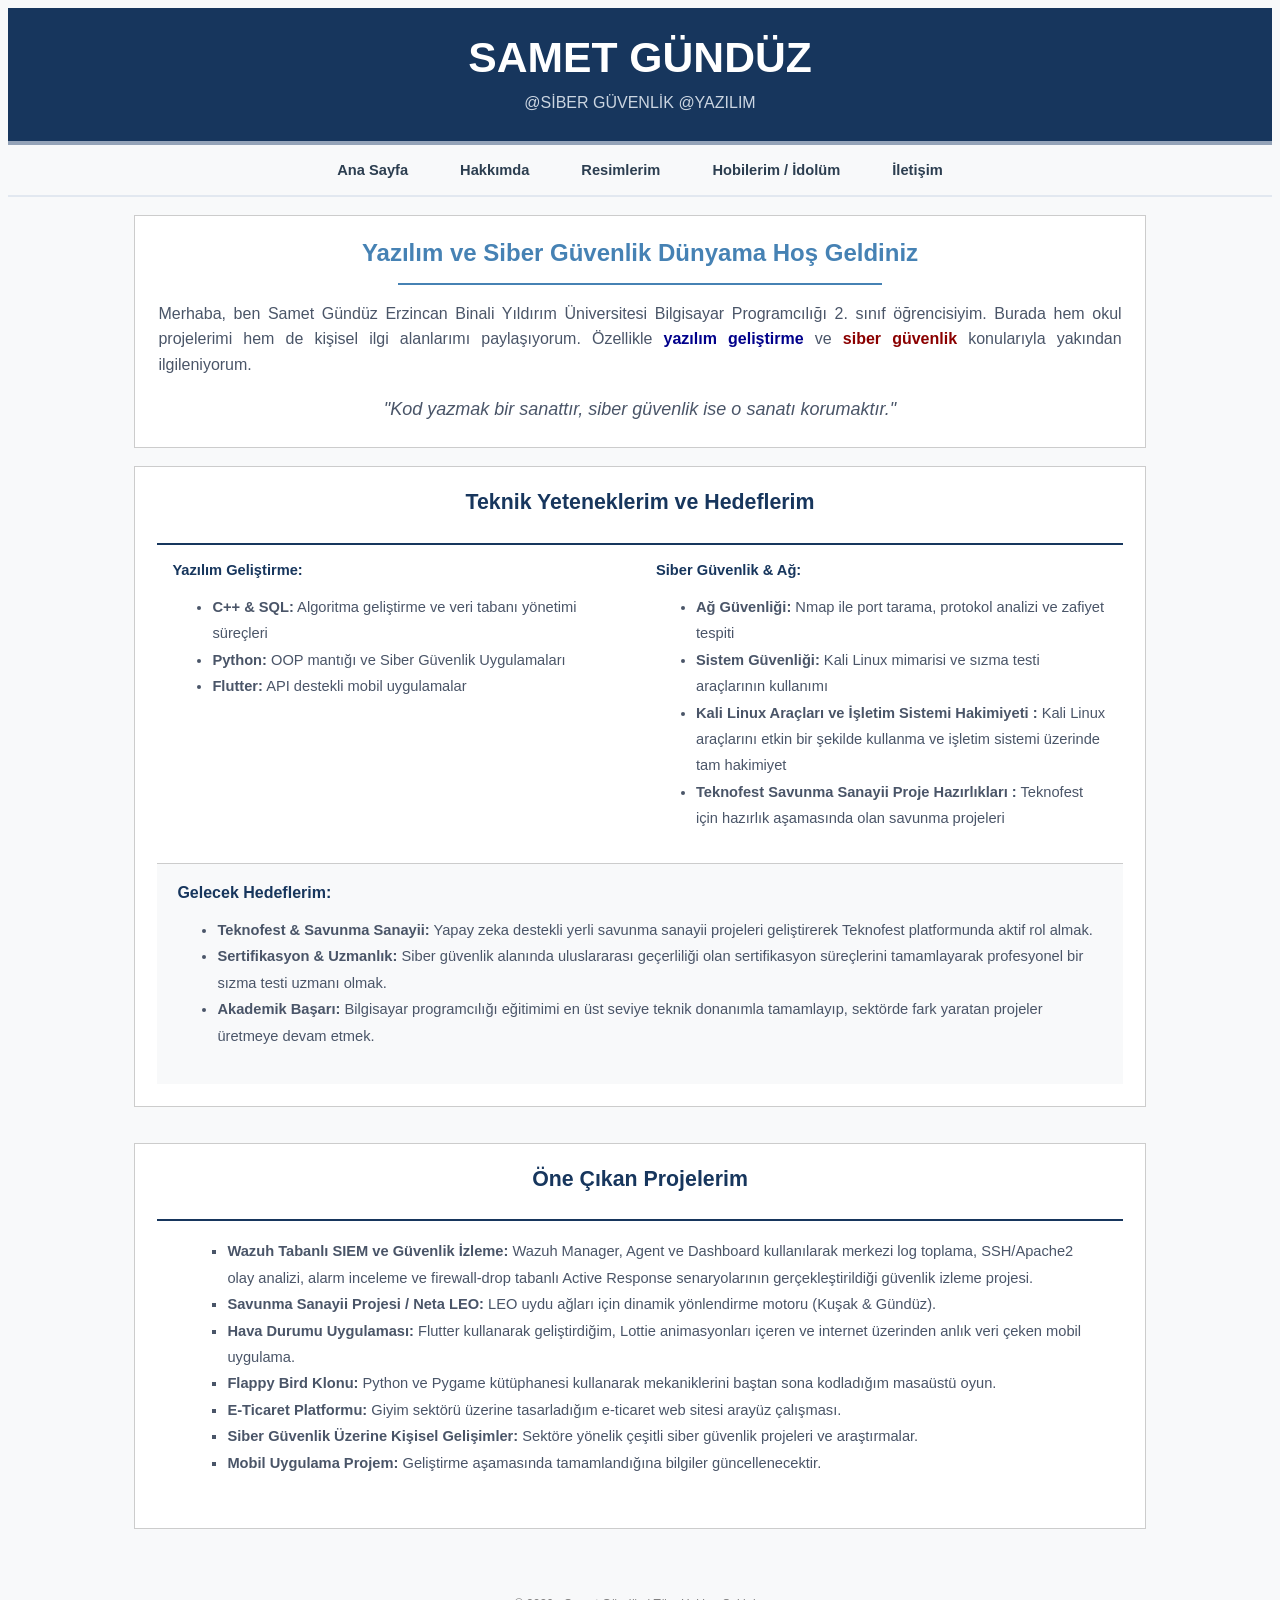
<file: index.html>
<html>
<head>
    <title>Kişisel Web Sitem - Ana Sayfa</title>
    <link rel="stylesheet" href="style.css">
</head>
<body>
    <table style="width: 100%; background-color: #17365d; border-bottom: 4px solid #94a3b8; padding: 25px 0px;" cellspacing="0" cellpadding="0">
        <tr>
            <td style="text-align: center;">
                <h1 style="font-family: Arial, sans-serif; font-size: 32pt; color: #ffffff; font-weight: bold; text-transform: uppercase; margin: 0;">
                    Samet Gündüz
                </h1>
                <p style="font-family: Arial, sans-serif; font-size: 12pt; color: #cbd5e1; margin-top: 8px; text-align: center;">
                    @SİBER GÜVENLİK @YAZILIM
                </p>
            </td>
        </tr>
    </table>

    <table style="width: 100%; background-color: #f8f9fa; border-bottom: 2px solid #e2e8f0; padding: 12px;">
        <tr>
            <td style="text-align: center;">
                <table align="center" style="background-color: transparent;">
                    <tr>
                        <td style="padding: 0px 25px;"><a href="index.html" style="color: #2c3e50; text-decoration: none; font-family: Tahoma, sans-serif; font-weight: bold; font-size: 11pt;">Ana Sayfa</a></td>
                        <td style="padding: 0px 25px;"><a href="hakkimda.html" style="color: #2c3e50; text-decoration: none; font-family: Tahoma, sans-serif; font-weight: bold; font-size: 11pt;">Hakkımda</a></td>
                        <td style="padding: 0px 25px;"><a href="resimler.html" style="color: #2c3e50; text-decoration: none; font-family: Tahoma, sans-serif; font-weight: bold; font-size: 11pt;">Resimlerim</a></td>
                        <td style="padding: 0px 25px;"><a href="ozel_sayfa.html" style="color: #2c3e50; text-decoration: none; font-family: Tahoma, sans-serif; font-weight: bold; font-size: 11pt;">Hobilerim / İdolüm</a></td>
                        <td style="padding: 0px 25px;"><a href="iletisim.html" style="color: #2c3e50; text-decoration: none; font-family: Tahoma, sans-serif; font-weight: bold; font-size: 11pt;">İletişim</a></td>
                    </tr>
                </table>
            </td>
        </tr>
    </table>

    <br>

    <center>
        <table style="width: 80%; background-color: white; border: 1px solid #cccccc; padding: 20px; font-size:18px">
            <tr>
                <td>
                    <h1 style="color: #4682B4; text-align: center; font-family: Verdana, sans-serif; font-size:18pt">
                        Yazılım ve Siber Güvenlik Dünyama Hoş Geldiniz
                    </h1>
                    <hr style="border: 1px solid #4682B4; width: 50%;">

                    <p style="text-align: justify; font-size: 16px; line-height: 1.6;">
                        Merhaba, ben Samet Gündüz Erzincan Binali Yıldırım Üniversitesi Bilgisayar Programcılığı 2. sınıf öğrencisiyim.
                        Burada hem okul projelerimi hem de kişisel ilgi alanlarımı paylaşıyorum.
                        Özellikle <strong style="color: darkblue;">yazılım geliştirme</strong> ve <strong style="color: darkred;">siber güvenlik</strong> konularıyla yakından ilgileniyorum.
                    </p>

                    <p style="text-align: center; font-style: italic; font-size: 18px;">
                        "Kod yazmak bir sanattır, siber güvenlik ise o sanatı korumaktır."
                    </p>
                </td>
            </tr>
        </table>
    </center>
    <br>
    <table style="width: 80%; background-color: #ffffff; border: 1px solid #cccccc; padding: 20px;" align="center">
        <tr>
            <td colspan="2" style="text-align: center; border-bottom: 2px solid #17365d; padding-bottom: 10px;">
                <h2 style="font-family: Arial, sans-serif; color: #17365d; font-size: 16pt;">Teknik Yeteneklerim ve Hedeflerim</h2>
            </td>
        </tr>
        <tr>
            <td style="width: 50%; padding: 15px; font-family: Arial, sans-serif; font-size: 11pt; vertical-align: top;">
                <b style="color: #17365d;">Yazılım Geliştirme:</b><br><br>
                <ul style="color: #4a5568; line-height: 1.8; margin-top: 0;">
                    <li><b>C++ & SQL:</b> Algoritma geliştirme ve veri tabanı yönetimi süreçleri</li>
                    <li><b>Python:</b> OOP mantığı ve Siber Güvenlik Uygulamaları</li>
                    <li><b>Flutter:</b> API destekli mobil uygulamalar</li>
                </ul>
            </td>
            <td style="width: 50%; padding: 15px; font-family: Arial, sans-serif; font-size: 11pt; vertical-align: top;">
                <b style="color: #17365d;">Siber Güvenlik & Ağ:</b><br><br>
                <ul style="color: #4a5568; line-height: 1.8; margin-top: 0;">
                    <li><b>Ağ Güvenliği:</b> Nmap ile port tarama, protokol analizi ve zafiyet tespiti</li>
                    <li><b>Sistem Güvenliği:</b> Kali Linux mimarisi ve sızma testi araçlarının kullanımı</li>
                    <li><b>Kali Linux Araçları ve İşletim Sistemi Hakimiyeti :</b> Kali Linux araçlarını etkin bir şekilde kullanma ve işletim sistemi üzerinde tam hakimiyet</li>
                    <li><b>Teknofest Savunma Sanayii Proje Hazırlıkları :</b> Teknofest için hazırlık aşamasında olan savunma projeleri</li>
                </ul>
            </td>
        </tr>
        <tr>
            <td colspan="2" style="background-color: #f8f9fa; padding: 20px; border-top: 1px solid #cccccc;">
                <b style="color: #17365d; font-family: Arial, sans-serif;">Gelecek Hedeflerim:</b>
                <ul style="color: #4a5568; font-family: Arial, sans-serif; font-size: 11pt; line-height: 1.8;">
                    <li><b>Teknofest & Savunma Sanayii:</b> Yapay zeka destekli yerli savunma sanayii projeleri geliştirerek Teknofest platformunda aktif rol almak.</li>
                    <li><b>Sertifikasyon & Uzmanlık:</b> Siber güvenlik alanında uluslararası geçerliliği olan sertifikasyon süreçlerini tamamlayarak profesyonel bir sızma testi uzmanı olmak.</li>
                    <li><b>Akademik Başarı:</b> Bilgisayar programcılığı eğitimimi en üst seviye teknik donanımla tamamlayıp, sektörde fark yaratan projeler üretmeye devam etmek.</li>
                </ul>
            </td>
        </tr>
    </table>
    <br>
    <br>
    <table style="width: 80%; background-color: #ffffff; border: 1px solid #cccccc; padding: 20px;" align="center">
        <tr>
            <td style="text-align: center; border-bottom: 2px solid #17365d; padding-bottom: 10px;">
                <h2 style="font-family: Arial, sans-serif; color: #17365d; font-size: 16pt;">Öne Çıkan Projelerim</h2>
            </td>
        </tr>
        <tr>
            <td style="padding: 15px 30px; font-family: Arial, sans-serif; font-size: 11pt; color: #4a5568; line-height: 1.8;">
                <ul style="list-style-type: square;">
                    <li><b>Wazuh Tabanlı SIEM ve Güvenlik İzleme:</b> Wazuh Manager, Agent ve Dashboard kullanılarak merkezi log toplama, SSH/Apache2 olay analizi, alarm inceleme ve firewall-drop tabanlı Active Response senaryolarının gerçekleştirildiği güvenlik izleme projesi.</li>
                    <li><b>Savunma Sanayii Projesi / Neta LEO:</b> LEO uydu ağları için dinamik yönlendirme motoru (Kuşak & Gündüz).</li>
                    <li><b>Hava Durumu Uygulaması:</b> Flutter kullanarak geliştirdiğim, Lottie animasyonları içeren ve internet üzerinden anlık veri çeken mobil uygulama.</li>
                    <li><b>Flappy Bird Klonu:</b> Python ve Pygame kütüphanesi kullanarak mekaniklerini baştan sona kodladığım masaüstü oyun.</li>
                    <li><b>E-Ticaret Platformu:</b> Giyim sektörü üzerine tasarladığım e-ticaret web sitesi arayüz çalışması.</li>
                    <li><b>Siber Güvenlik Üzerine Kişisel Gelişimler:</b> Sektöre yönelik çeşitli siber güvenlik projeleri ve araştırmalar.</li>
                    <li><b>Mobil Uygulama Projem:</b> Geliştirme aşamasında tamamlandığına bilgiler güncellenecektir.</li>
                </ul>
            </td>
        </tr>
    </table>
    <br><br>

    <br>
    <p style="text-align: center; font-size: 12px; color: gray;">© 2026 - Samet Gündüz | Tüm Hakları Saklıdır.</p>

</body>
</html>
</file>
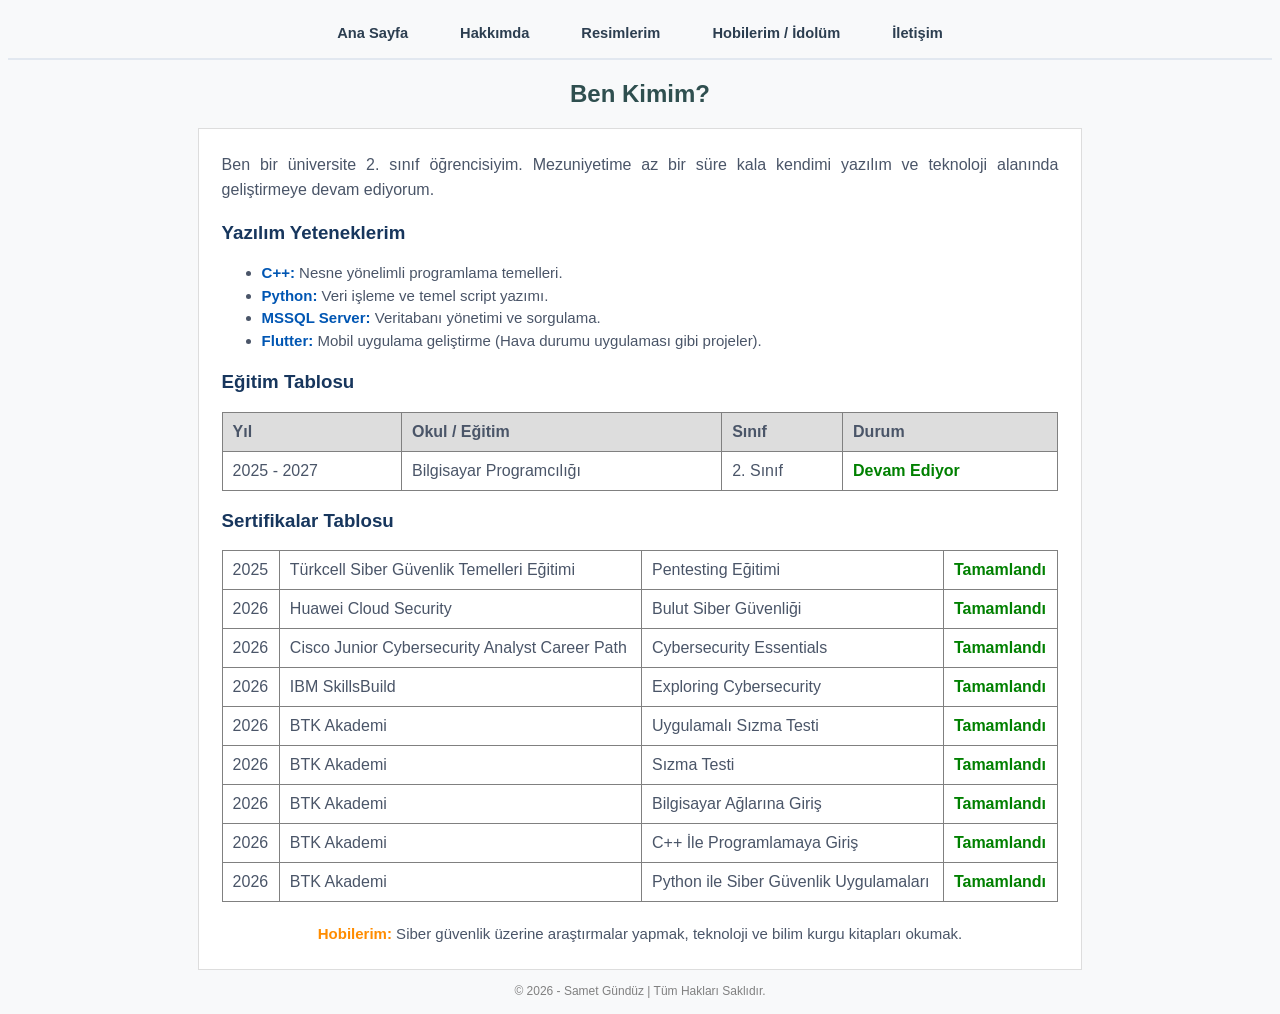
<file: hakkimda.html>
﻿<html>
<head>
    <title>Benim Hakkımda</title>
    <link rel="stylesheet" href="style.css">
</head>
<body>

    <table style="width: 100%; background-color: #f8f9fa; border-bottom: 2px solid #e2e8f0; padding: 12px;">
        <tr>
            <td style="text-align: center;">
                <table align="center" style="background-color: transparent;">
                    <tr>
                        <td style="padding: 0px 25px;"><a href="index.html" style="color: #2c3e50; text-decoration: none; font-family: Tahoma, sans-serif; font-weight: bold; font-size: 11pt;">Ana Sayfa</a></td>
                        <td style="padding: 0px 25px;"><a href="hakkimda.html" style="color: #2c3e50; text-decoration: none; font-family: Tahoma, sans-serif; font-weight: bold; font-size: 11pt;">Hakkımda</a></td>
                        <td style="padding: 0px 25px;"><a href="resimler.html" style="color: #2c3e50; text-decoration: none; font-family: Tahoma, sans-serif; font-weight: bold; font-size: 11pt;">Resimlerim</a></td>
                        <td style="padding: 0px 25px;"><a href="ozel_sayfa.html" style="color: #2c3e50; text-decoration: none; font-family: Tahoma, sans-serif; font-weight: bold; font-size: 11pt;">Hobilerim / İdolüm</a></td>
                        <td style="padding: 0px 25px;"><a href="iletisim.html" style="color: #2c3e50; text-decoration: none; font-family: Tahoma, sans-serif; font-weight: bold; font-size: 11pt;">İletişim</a></td>
                    </tr>
                </table>
            </td>
        </tr>
    </table>

    <h2 style="text-align: center; color: #2f4f4f;">Ben Kimim?</h2>

    <center>
        <table style="width: 70%; background-color: white; padding: 20px; border: 1px solid #ddd;">
            <tr>
                <td>
                    <p style="font-size: 16px;">Ben bir üniversite 2. sınıf öğrencisiyim. Mezuniyetime az bir süre kala kendimi yazılım ve teknoloji alanında geliştirmeye devam ediyorum.</p>

                    <h3>Yazılım Yeteneklerim</h3>
                    <ul style="font-size: 15px; line-height: 1.5;">
                        <li><strong style="color: #0056b3;">C++:</strong> Nesne yönelimli programlama temelleri.</li>
                        <li><strong style="color: #0056b3;">Python:</strong> Veri işleme ve temel script yazımı.</li>
                        <li><strong style="color: #0056b3;">MSSQL Server:</strong> Veritabanı yönetimi ve sorgulama.</li>
                        <li><strong style="color: #0056b3;">Flutter:</strong> Mobil uygulama geliştirme (Hava durumu uygulaması gibi projeler).</li>
                    </ul>

                    <h3>Eğitim Tablosu</h3>
                    <table border="1" style="width: 100%; border-collapse: collapse; text-align: left;">
                        <tr style="background-color: #dddddd;">
                            <th style="padding: 10px;">Yıl</th>
                            <th style="padding: 10px;">Okul / Eğitim</th>
                            <th style="padding: 10px;">Sınıf</th>
                            <th style="padding: 10px;">Durum</th>
                        </tr>
                        <tr>
                            <td style="padding: 10px;">2025 - 2027</td>
                            <td style="padding: 10px;">Bilgisayar Programcılığı</td>
                            <td style="padding: 10px;">2. Sınıf</td>
                            <td style="padding: 10px; color: green; font-weight: bold;">Devam Ediyor</td>
                        </tr>
                    </table>
                    <h3>Sertifikalar Tablosu</h3>
                    <table border="1" style="width: 100%; border-collapse: collapse; text-align: left;">
                        <tr>
                            <td style="padding: 10px;">2025</td>
                            <td style="padding: 10px;">Türkcell Siber Güvenlik Temelleri Eğitimi</td>
                            <td style="padding: 10px;">Pentesting Eğitimi</td>
                            <td style="padding: 10px; color: green; font-weight: bold;">Tamamlandı</td>
                        </tr>
                        <tr>
                            <td style="padding: 10px;">2026</td>
                            <td style="padding: 10px;">Huawei Cloud Security</td>
                            <td style="padding: 10px;">Bulut Siber Güvenliği</td>
                            <td style="padding: 10px; color: green; font-weight: bold;">Tamamlandı</td>
                        </tr>
                        <tr>
                            <td style="padding: 10px;">2026</td>
                            <td style="padding: 10px;">Cisco Junior Cybersecurity Analyst Career Path</td>
                            <td style="padding: 10px;">Cybersecurity Essentials</td>
                            <td style="padding: 10px; color: green; font-weight: bold;">Tamamlandı</td>
                        </tr>
                        <tr>
                            <td style="padding: 10px;">2026</td>
                            <td style="padding: 10px;">IBM SkillsBuild</td>
                            <td style="padding: 10px;">Exploring Cybersecurity</td>
                            <td style="padding: 10px; color: green; font-weight: bold;">Tamamlandı</td>
                        </tr>
                        <tr>
                            <td style="padding: 10px;">2026</td>
                            <td style="padding: 10px;">BTK Akademi</td>
                            <td style="padding: 10px;">Uygulamalı Sızma Testi</td>
                            <td style="padding: 10px; color: green; font-weight: bold;">Tamamlandı</td>
                        </tr>
                        <tr>
                            <td style="padding: 10px;">2026</td>
                            <td style="padding: 10px;">BTK Akademi</td>
                            <td style="padding: 10px;">Sızma Testi</td>
                            <td style="padding: 10px; color: green; font-weight: bold;">Tamamlandı</td>
                        </tr>
                        <tr>
                            <td style="padding: 10px;">2026</td>
                            <td style="padding: 10px;">BTK Akademi</td>
                            <td style="padding: 10px;">Bilgisayar Ağlarına Giriş</td>
                            <td style="padding: 10px; color: green; font-weight: bold;">Tamamlandı</td>
                        </tr>
                        <tr>
                            <td style="padding: 10px;">2026</td>
                            <td style="padding: 10px;">BTK Akademi</td>
                            <td style="padding: 10px;">C++ İle Programlamaya Giriş</td>
                            <td style="padding: 10px; color: green; font-weight: bold;">Tamamlandı</td>
                        </tr>
                        <tr>
                            <td style="padding: 10px;">2026</td>
                            <td style="padding: 10px;">BTK Akademi</td>
                            <td style="padding: 10px;">Python ile Siber Güvenlik Uygulamaları</td>
                            <td style="padding: 10px; color: green; font-weight: bold;">Tamamlandı</td>
                        </tr>
                    </table>

                    <p style="text-align: center; margin-top: 20px; font-size: 15px;">
                        <span style="color: darkorange; font-weight: bold;">Hobilerim:</span> Siber güvenlik üzerine araştırmalar yapmak, teknoloji ve bilim kurgu kitapları okumak.
                    </p>
                </td>
            </tr>
        </table>
    </center>
    <p style="text-align: center; font-size: 12px; color: gray;">© 2026 - Samet Gündüz | Tüm Hakları Saklıdır.</p>
</body>
</html>
</file>
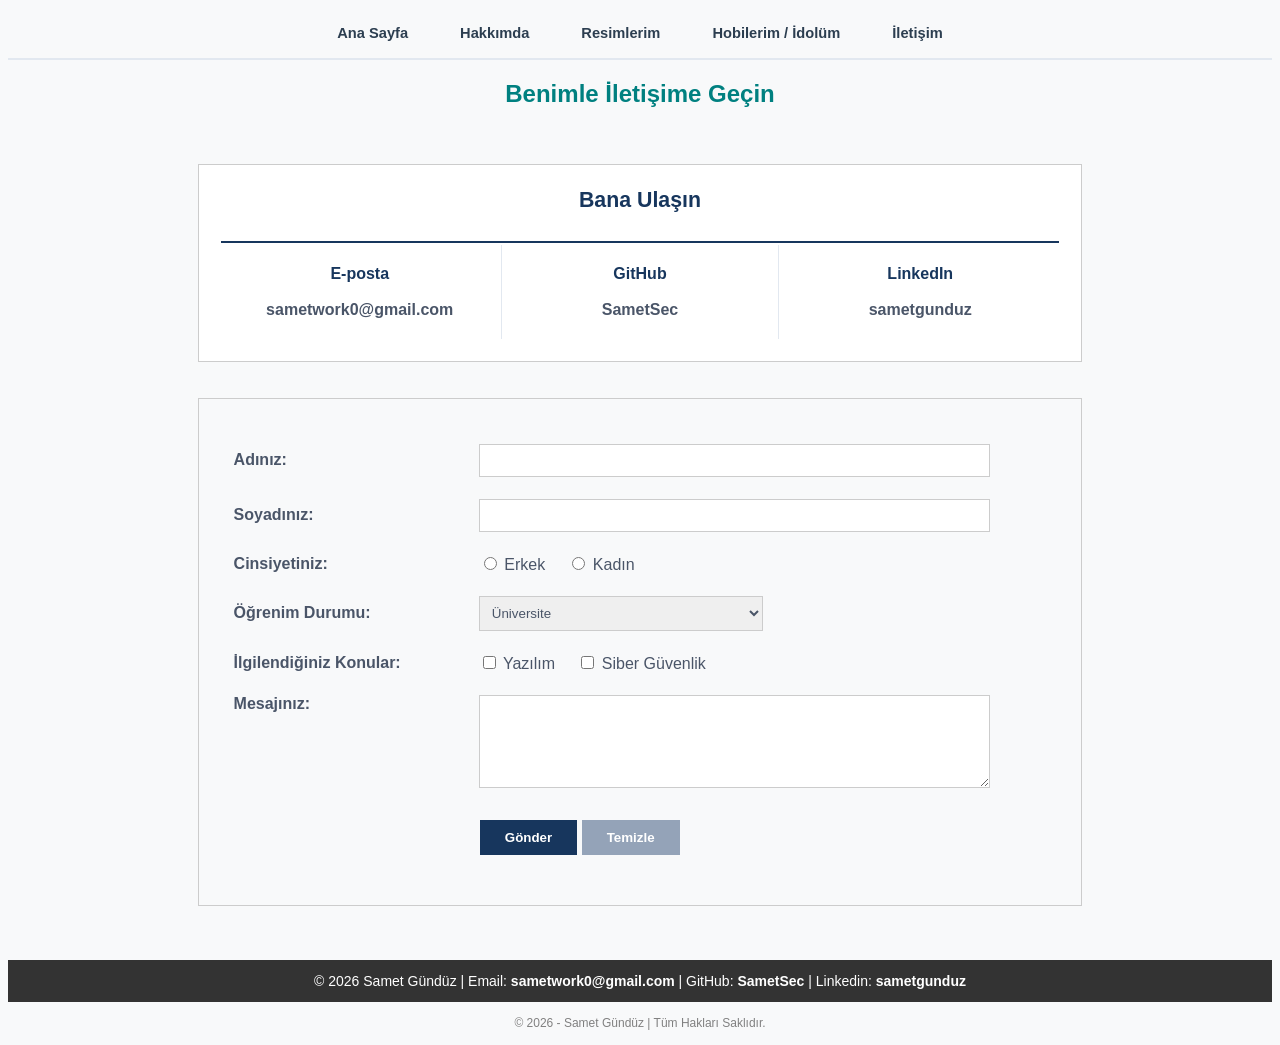
<file: iletisim.html>
﻿<html>
<head>
    <title>İletişim</title>
    <link rel="stylesheet" href="style.css">
</head>
<body>

    <table style="width: 100%; background-color: #f8f9fa; border-bottom: 2px solid #e2e8f0; padding: 12px;">
        <tr>
            <td style="text-align: center;">
                <table align="center" style="background-color: transparent;">
                    <tr>
                        <td style="padding: 0px 25px;"><a href="index.html" style="color: #2c3e50; text-decoration: none; font-family: Tahoma, sans-serif; font-weight: bold; font-size: 11pt;">Ana Sayfa</a></td>
                        <td style="padding: 0px 25px;"><a href="hakkimda.html" style="color: #2c3e50; text-decoration: none; font-family: Tahoma, sans-serif; font-weight: bold; font-size: 11pt;">Hakkımda</a></td>
                        <td style="padding: 0px 25px;"><a href="resimler.html" style="color: #2c3e50; text-decoration: none; font-family: Tahoma, sans-serif; font-weight: bold; font-size: 11pt;">Resimlerim</a></td>
                        <td style="padding: 0px 25px;"><a href="ozel_sayfa.html" style="color: #2c3e50; text-decoration: none; font-family: Tahoma, sans-serif; font-weight: bold; font-size: 11pt;">Hobilerim / İdolüm</a></td>
                        <td style="padding: 0px 25px;"><a href="iletisim.html" style="color: #2c3e50; text-decoration: none; font-family: Tahoma, sans-serif; font-weight: bold; font-size: 11pt;">İletişim</a></td>
                    </tr>
                </table>
            </td>
        </tr>
    </table>

    <h2 style="text-align: center; color: #008080;">Benimle İletişime Geçin</h2>

    <center>
        <br><br>

        <table style="width: 70%; background-color: #ffffff; border: 1px solid #cccccc; padding: 20px;" align="center">
            <tr>
                <td colspan="3" style="text-align: center; border-bottom: 2px solid #17365d; padding-bottom: 10px;">
                    <h2 style="font-family: Arial, sans-serif; color: #17365d; font-size: 16pt;">Bana Ulaşın</h2>
                </td>
            </tr>
            <tr>
                <td style="width: 33%; text-align: center; padding: 20px;">
                    <b style="color: #17365d; font-family: Arial, sans-serif;">E-posta</b><br><br>
                    <a href="mailto:sametwork0@gmail.com" target="_blank" style="color: #4a5568; text-decoration: none; font-family: Arial, sans-serif;">sametwork0@gmail.com</a>
                </td>
                <td style="width: 33%; text-align: center; padding: 20px; border-left: 1px solid #e2e8f0; border-right: 1px solid #e2e8f0;">
                    <b style="color: #17365d; font-family: Arial, sans-serif;">GitHub</b><br><br>
                    <a href="https://github.com/SametSec" target="_blank" style="color: #4a5568; text-decoration: none; font-family: Arial, sans-serif;">SametSec</a>
                </td>
                <td style="width: 33%; text-align: center; padding: 20px;">
                    <b style="color: #17365d; font-family: Arial, sans-serif;">LinkedIn</b><br><br>
                    <a href="https://www.linkedin.com/in/sametgunduz/" target="_blank" style="color: #4a5568; text-decoration: none; font-family: Arial, sans-serif;">sametgunduz</a>
                </td>
            </tr>
        </table>

        <br><br>

        <table style="width: 70%; background-color: #f8f9fa; border: 1px solid #cccccc; padding: 30px;" align="center">
            <tr>
                <td>
                    <form action="mailto:sametwork0@gmail.com" method="post" enctype="text/plain" style="font-family: Arial, sans-serif; color: #17365d; font-size: 11pt;">

                        <table style="width: 100%; border-collapse: separate;">
                            <tr>
                                <td style="width: 30%; font-weight: bold; padding: 10px 0;">Adınız:</td>
                                <td style="padding: 10px 0;">
                                    <input type="text" name="ad" style="width: 90%; padding: 8px; border: 1px solid #cccccc;">
                                </td>
                            </tr>
                            <tr>
                                <td style="font-weight: bold; padding: 10px 0;">Soyadınız:</td>
                                <td style="padding: 10px 0;">
                                    <input type="text" name="soyad" style="width: 90%; padding: 8px; border: 1px solid #cccccc;">
                                </td>
                            </tr>
                            <tr>
                                <td style="font-weight: bold; padding: 10px 0;">Cinsiyetiniz:</td>
                                <td style="padding: 10px 0; color: #4a5568;">
                                    <input type="radio" name="cinsiyet" value="Erkek"> Erkek &nbsp;&nbsp;&nbsp;
                                    <input type="radio" name="cinsiyet" value="Kadın"> Kadın
                                </td>
                            </tr>
                            <tr>
                                <td style="font-weight: bold; padding: 10px 0;">Öğrenim Durumu:</td>
                                <td style="padding: 10px 0;">
                                    <select name="ogrenim" style="padding: 8px; border: 1px solid #cccccc; width: 50%; color: #4a5568;">
                                        <option value="Lise">Lise</option>
                                        <option value="Üniversite" selected>Üniversite</option>
                                        <option value="Mezun">Mezun</option>
                                    </select>
                                </td>
                            </tr>
                            <tr>
                                <td style="font-weight: bold; padding: 10px 0;">İlgilendiğiniz Konular:</td>
                                <td style="padding: 10px 0; color: #4a5568;">
                                    <input type="checkbox" name="konu" value="Yazılım"> Yazılım &nbsp;&nbsp;&nbsp;
                                    <input type="checkbox" name="konu" value="Siber Guvenlik"> Siber Güvenlik
                                </td>
                            </tr>
                            <tr>
                                <td style="font-weight: bold; vertical-align: top; padding: 10px 0;">Mesajınız:</td>
                                <td style="padding: 10px 0;">
                                    <textarea name="mesaj" rows="5" style="width: 90%; padding: 8px; border: 1px solid #cccccc;"></textarea>
                                </td>
                            </tr>
                            <tr>
                                <td></td>
                                <td style="padding-top: 20px;">
                                    <input type="submit" value="Gönder" style="background-color: #17365d; color: white; padding: 10px 25px; border: none; font-weight: bold;">
                                    <input type="reset" value="Temizle" style="background-color: #94a3b8; color: white; padding: 10px 25px; border: none; font-weight: bold;">
                                </td>
                            </tr>
                        </table>

                    </form>
                </td>
            </tr>
        </table>
        <br><br>

        <br>

        <table style="width: 100%; background-color: #333; color: white; padding: 10px;">
            <tr>
                <td style="text-align: center; font-size: 14px;">
                    © 2026 Samet Gündüz |
                    Email: <a href="mailto:sametwork0@gmail.com" target="_blank" style="color: white; text-decoration: none;">sametwork0@gmail.com</a> |
                    GitHub: <a href="https://github.com/SametSec" target="_blank" style="color: white; text-decoration: none;">SametSec</a> |
                    Linkedin: <a href="https://www.linkedin.com/in/sametgunduz/" target="_blank" style="color: white; text-decoration: none;">sametgunduz</a>
                </td>
            </tr>
        </table>
    </center>
    <p style="text-align: center; font-size: 12px; color: gray;">© 2026 - Samet Gündüz | Tüm Hakları Saklıdır.</p>
</body>
</html>
</file>
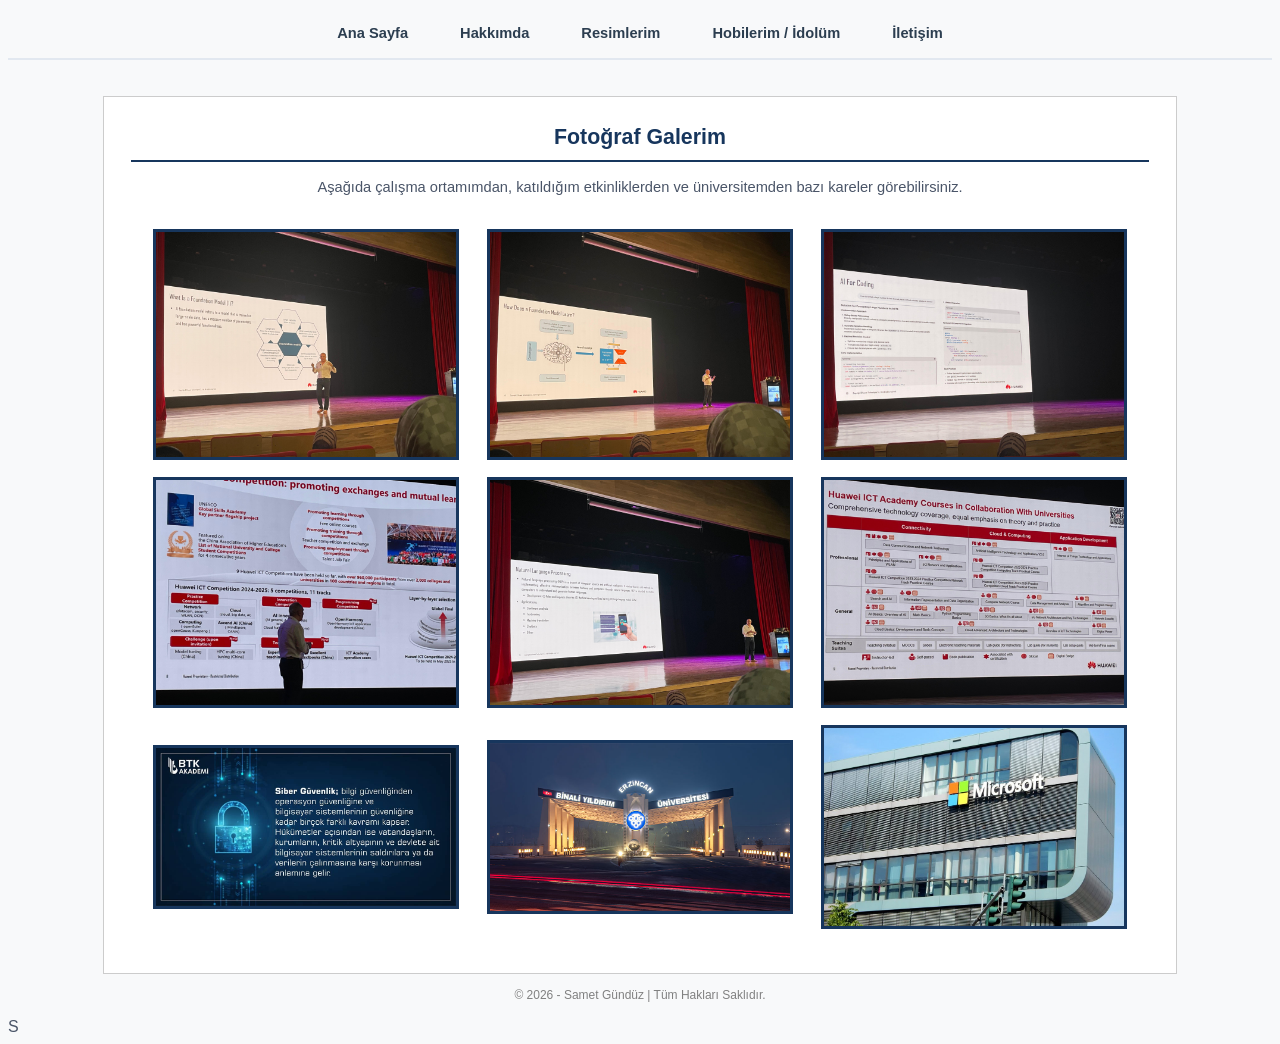
<file: resimler.html>
﻿<html>
<head>
    <title>Resimlerim</title>
    <link rel="stylesheet" href="style.css">
</head>
<body>

    <table style="width: 100%; background-color: #f8f9fa; border-bottom: 2px solid #e2e8f0; padding: 12px;">
        <tr>
            <td style="text-align: center;">
                <table align="center" style="background-color: transparent;">
                    <tr>
                        <td style="padding: 0px 25px;"><a href="index.html" style="color: #2c3e50; text-decoration: none; font-family: Tahoma, sans-serif; font-weight: bold; font-size: 11pt;">Ana Sayfa</a></td>
                        <td style="padding: 0px 25px;"><a href="hakkimda.html" style="color: #2c3e50; text-decoration: none; font-family: Tahoma, sans-serif; font-weight: bold; font-size: 11pt;">Hakkımda</a></td>
                        <td style="padding: 0px 25px;"><a href="resimler.html" style="color: #2c3e50; text-decoration: none; font-family: Tahoma, sans-serif; font-weight: bold; font-size: 11pt;">Resimlerim</a></td>
                        <td style="padding: 0px 25px;"><a href="ozel_sayfa.html" style="color: #2c3e50; text-decoration: none; font-family: Tahoma, sans-serif; font-weight: bold; font-size: 11pt;">Hobilerim / İdolüm</a></td>
                        <td style="padding: 0px 25px;"><a href="iletisim.html" style="color: #2c3e50; text-decoration: none; font-family: Tahoma, sans-serif; font-weight: bold; font-size: 11pt;">İletişim</a></td>
                    </tr>
                </table>
            </td>
        </tr>
    </table>

    <br><br>

    <table style="width: 85%; background-color: #ffffff; border: 1px solid #cccccc; padding: 25px;" align="center">
        <tr>
            <td style="text-align: center; border-bottom: 2px solid #17365d; padding-bottom: 10px;">
                <h2 style="font-family: Arial, sans-serif; color: #17365d; font-size: 16pt; margin: 0;">Fotoğraf Galerim</h2>
            </td>
        </tr>
        <tr>
            <td style="text-align: center; padding: 15px 0px; font-family: Arial, sans-serif; font-size: 11pt; color: #4a5568;">
                Aşağıda çalışma ortamımdan, katıldığım etkinliklerden ve üniversitemden bazı kareler görebilirsiniz.
            </td>
        </tr>
        <tr>
            <td>
                <table align="center" style="width: 100%; border-collapse: separate; border-spacing: 15px;">
                    <tr>
                        <td style="text-align: center; vertical-align: middle; width: 33%;">
                            <a href="javascript:void(0);" onclick="resimAc('images/resim4.jpeg')">
                                <img src="images/resim4.jpeg" style="width: 100%; max-width: 300px;">
                            </a>
                        </td>
                        <td style="text-align: center; vertical-align: middle; width: 33%;">
                            <a href="javascript:void(0);" onclick="resimAc('images/resim5.jpeg')">
                                <img src="images/resim5.jpeg" style="width: 100%; max-width: 300px;">
                            </a>
                        </td>
                        <td style="text-align: center; vertical-align: middle; width: 33%;">
                            <a href="javascript:void(0);" onclick="resimAc('images/resim6.jpeg')">
                                <img src="images/resim6.jpeg" style="width: 100%; max-width: 300px;">
                            </a>
                        </td>
                    </tr>
                    <tr>
                        <td style="text-align: center; vertical-align: middle; width: 33%;">
                            <a href="javascript:void(0);" onclick="resimAc('images/resim7.jpeg')">
                                <img src="images/resim7.jpeg" style="width: 100%; max-width: 300px;">
                            </a>
                        </td>
                        <td style="text-align: center; vertical-align: middle; width: 33%;">
                            <a href="javascript:void(0);" onclick="resimAc('images/resim8.jpeg')">
                                <img src="images/resim8.jpeg" style="width: 100%; max-width: 300px;">
                            </a>
                        </td>
                        <td style="text-align: center; vertical-align: middle; width: 33%;">
                            <a href="javascript:void(0);" onclick="resimAc('images/resim9.jpeg')">
                                <img src="images/resim9.jpeg" style="width: 100%; max-width: 300px;">
                            </a>
                        </td>
                    </tr>
                    <tr>
                        <td style="text-align: center; vertical-align: middle; width: 33%;">
                            <a href="javascript:void(0);" onclick="resimAc('images/resim1.jpg')">
                                <img src="images/resim1.jpg" style="width: 100%; max-width: 300px;">
                            </a>
                        </td>
                        <td style="text-align: center; vertical-align: middle; width: 33%;">
                            <a href="javascript:void(0);" onclick="resimAc('images/resim2.jpg')">
                                <img src="images/resim2.jpg" style="width: 100%; max-width: 300px;">
                            </a>
                        </td>
                        <td style="text-align: center; vertical-align: middle; width: 33%;">
                            <a href="javascript:void(0);" onclick="resimAc('images/resim3.jpg')">
                                <img src="images/resim3.jpg" style="width: 100%; max-width: 300px;">
                            </a>
                        </td>
                    </tr>
                </table>
            </td>
        </tr>
    </table>
    <p style="text-align: center; font-size: 12px; color: gray;">© 2026 - Samet Gündüz | Tüm Hakları Saklıdır.</p>S
    <div id="resimPenceresi" style="display: none; position: fixed; z-index: 1000; left: 0; top: 0; width: 100%; height: 100%; background-color: rgba(0,0,0,0.85); text-align: center;" onclick="resimKapat()">
        <span style="position: absolute; top: 20px; right: 40px; color: white; font-size: 50px; font-weight: bold; cursor: pointer;">&times;</span>
        <img id="buyukResim" style="max-width: 80%; max-height: 80%; margin-top: 5%; border: 5px solid white; box-shadow: 0px 0px 20px black;">
    </div>

    <script>
        function resimAc(resimYolu) {
            document.getElementById("resimPenceresi").style.display = "block";
            document.getElementById("buyukResim").src = resimYolu;
        }
        function resimKapat() {
            document.getElementById("resimPenceresi").style.display = "none";
        }
    </script>
</body>
</html>
</file>
<file: style.css>
body {
    background-color: #f8f9fa;
    font-family: Arial, sans-serif;
    color: #4a5568;
}

h1, h2, h3 {
    color: #17365d;
    font-family: 'Verdana', sans-serif;
}

a {
    color: #17365d;
    text-decoration: none;
    font-weight: bold;
}

p {
    line-height: 1.6;
    text-align: justify;
}

ul {
    line-height: 1.8;
}

img {
    border: 3px solid #17365d;
}
</file>
